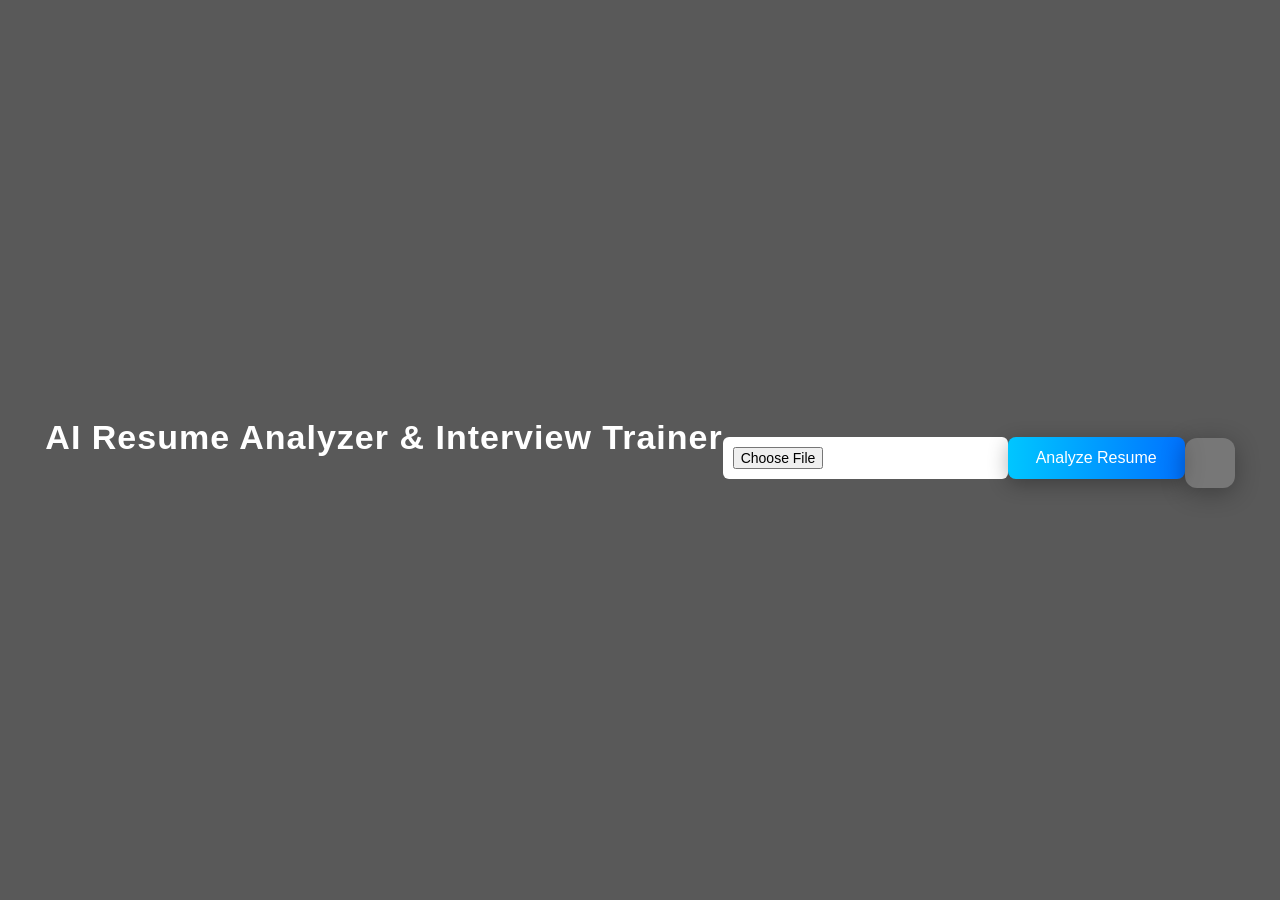
<file: templates/index.html>
<!DOCTYPE html>
<html>

<head>
<title>AI Resume Analyzer</title>
<link rel="stylesheet" href="/static/css/index.css">
</head>

<body>

<h1>AI Resume Analyzer & Interview Trainer</h1>

<input type="file" id="resume">
<button onclick="uploadResume()">Analyze Resume</button>

<div id="result"></div>

<script>

function uploadResume(){

let fileInput = document.getElementById("resume").files[0]

let formData = new FormData()
formData.append("resume",fileInput)

fetch("/upload",{
method:"POST",
body:formData
})
.then(res=>res.json())
.then(data=>{

let html = ""

html += "<h2>Resume Score : "+data.score+"/100</h2>"

html += "<h3>Detected Skills</h3>"
html += data.skills.join(", ")

html += "<h3>Missing Skills</h3>"
html += data.missing.join(", ")

html += "<h3>Interview Questions</h3><ul>"

data.questions.forEach(q=>{
html += "<li>"+q+"</li>"
})

html += "</ul>"

document.getElementById("result").innerHTML = html

})

}

</script>

</body>
</html>
</file>
<file: static/css/index.css>
*{
margin:0;
padding:0;
box-sizing:border-box;
font-family: 'Segoe UI', Arial, sans-serif;
}

/* Background */

body{

height:100vh;

background:
linear-gradient(rgba(0,0,0,0.65),rgba(0,0,0,0.65)),
url("https://images.unsplash.com/photo-1620712943543-bcc4688e7485");

background-size:cover;
background-position:center;
background-repeat:no-repeat;

display:flex;
align-items:center;
justify-content:center;

color:white;

}

/* Main Container */

.container{

background:rgba(255,255,255,0.12);

backdrop-filter:blur(15px);

padding: 50px;

border-radius:18px;

text-align:center;

width:750px;

box-shadow:0px 15px 50px rgba(0,0,0,0.5);

transition:0.4s;

}

.container:hover{

transform:translateY(-5px);

}

/* Title */

h1{

color:white;

margin-bottom:25px;

font-size:34px;

letter-spacing:1px;

}

/* Upload Box */

.upload{

border:2px dashed rgba(255,255,255,0.7);

padding:25px;

border-radius:12px;

margin-top:15px;

transition:0.3s;

}

.upload:hover{

background:rgba(255,255,255,0.1);

}

/* File Input */

input[type="file"]{

margin-top:15px;

padding:10px;

background:white;

border-radius:6px;

border:none;

font-size:14px;

}

/* Buttons */

button{

padding:12px 28px;

background:linear-gradient(to right,#00c6ff,#0072ff);

color:white;

border:none;

cursor:pointer;

margin-top:15px;

font-size:16px;

border-radius:8px;

transition:0.3s;

box-shadow:0 5px 20px rgba(0,0,0,0.3);

}

button:hover{

transform:scale(1.07);

box-shadow:0 8px 25px rgba(0,0,0,0.5);

}

/* Interview Button */

.interview-btn{

background:linear-gradient(to right,#ff512f,#dd2476);
padding: 12px 30px;

}

/* Result Box */

#result{

margin-top:25px;

background:rgba(255,255,255,0.18);

padding:25px;

border-radius:12px;

text-align:left;

box-shadow:0px 5px 25px rgba(0,0,0,0.3);

}

/* Headings inside result */

#result h2{

margin-bottom:10px;

color:#00eaff;

}

#result h3{

margin-top:15px;

}

/* List Style */

ul{

margin-top:10px;

padding-left:22px;

}

li{

margin-bottom:6px;

}

.resume-builder{

margin-top:25px;

background:rgba(255,255,255,0.15);

padding:20px;

border-radius:10px;

}

.resume-builder button{

margin:8px;

background:linear-gradient(to right,#43cea2,#185a9d);

}

/* Resume Editor */

textarea{

width:100%;

margin-top:15px;

padding:12px;

border-radius:8px;

border:none;

resize:none;

font-size:15px;

font-family:Georgia, serif;

line-height:1.6;

color:black;

}

/* AI Tips */

.tips{

margin-top:20px;

padding:18px;

background:rgba(255,255,255,0.2);

border-radius:10px;

}

/* Responsive Design */

@media(max-width:768px){

.container{

width:90%;

padding:25px;

}

h1{

font-size:26px;

}

}
.resume-builder{

margin-top:25px;

background:rgba(255,255,255,0.15);

padding:20px;

border-radius:10px;

}

.resume-builder button{

margin:8px;

background:linear-gradient(to right,#43cea2,#185a9d);
}
.strength{

height:10px;

background:#333;

border-radius:20px;

margin-top:15px;

overflow:hidden;

}

.strength-fill{

height:100%;

width:85%;

background:linear-gradient(to right,#00c6ff,#00ff99);

animation:grow 2s;

}
</file>
